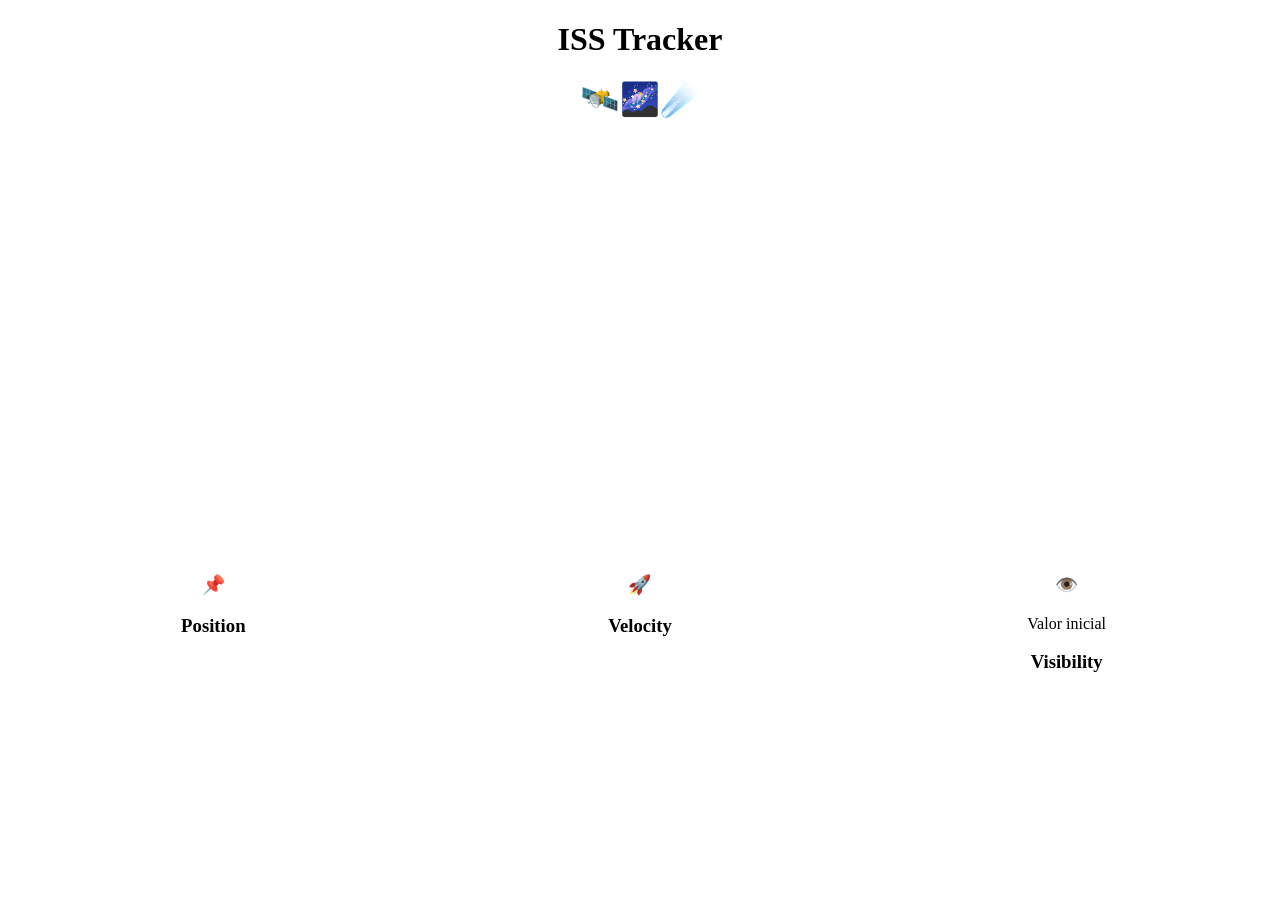
<file: index.html>
<!DOCTYPE html>
<html lang="en">
  <head>
    <meta charset="UTF-8" />
    <meta http-equiv="X-UA-Compatible" content="IE=edge" />
    <meta name="viewport" content="width=device-width, initial-scale=1.0" />
    <title>Document</title>
    <link rel="stylesheet" href="styles.css" />
  </head>
  <body>


    <div id="appInterface">


      <div id="title">
        <h1>ISS Tracker</h1>
        <h1>🛰️🌌☄️</h1>
      </div>


      <div id="mapDiv"></div>

      <div id="infoDiv">
        <div>
          <h3>📌</h3>
          <p id="positionField"></p>
          <h3>Position</h3>
        </div>
        <div>
          <h3>🚀</h3>
          <p id="velocityField"></p>
          <h3>Velocity</h3>
        </div>
        <div>
          <h3>👁️</h3>
          <p id="visibilityField"> Valor inicial</p>
          <h3>Visibility</h3>
        </div>
      </div>
    </div>

    <!--Third party libraries-->
    <script src="https://cdn.amcharts.com/lib/4/core.js"></script>
    <script src="https://cdn.amcharts.com/lib/4/maps.js"></script>
    <script src="https://cdn.amcharts.com/lib/4/geodata/worldLow.js"></script>
    <script src="https://cdn.amcharts.com/lib/4/themes/animated.js"></script>

    <!--Local code-->
    <script src="code.js"></script>

  </body>
</html>
</file>
<file: styles.css>
body {
  margin: 0;
  padding: 0;
}

#appInterface {
  display: -ms-grid;
  display: grid;
  height: 100vh;
  width: 100vw;
      grid-template-areas: ".    title .   " "map  map   map" "info info info";
  text-align: center;
}

#title {
  -ms-grid-row: 1;
  -ms-grid-column: 2;
  grid-area: title;
}

#mapDiv {
  -ms-grid-row: 2;
  -ms-grid-column: 1;
  -ms-grid-column-span: 3;
  grid-area: map;
}

#infoDiv {
  display: -ms-grid;
  display: grid;
  -ms-grid-columns: 1fr 1fr 1fr;
      grid-template-columns: 1fr 1fr 1fr;
  -ms-grid-row: 3;
  -ms-grid-column: 1;
  -ms-grid-column-span: 3;
  grid-area: info;
}
/*# sourceMappingURL=styles.css.map */
</file>
